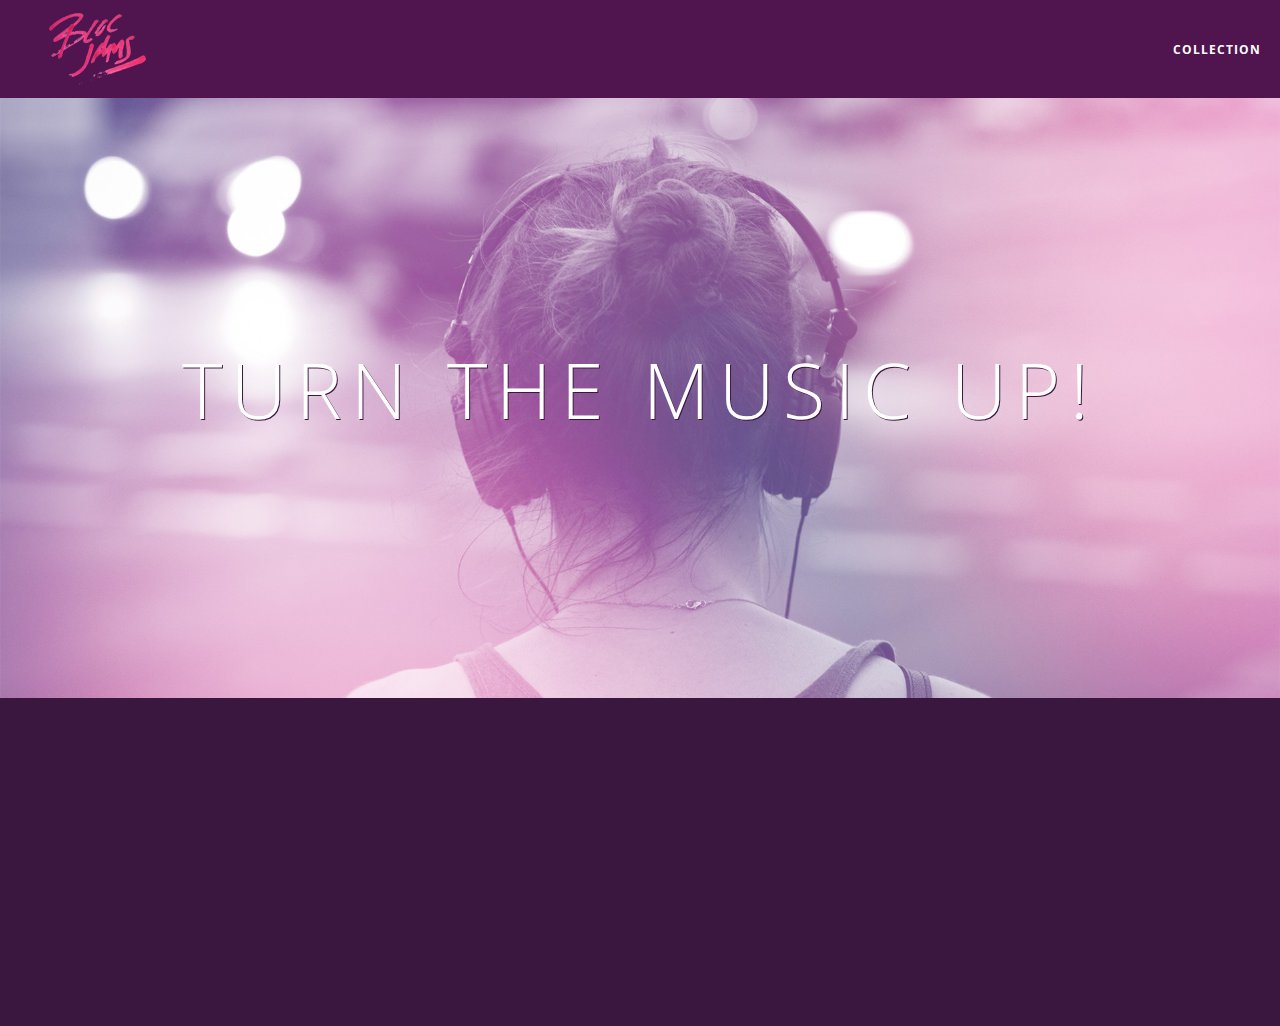
<file: index.html>
<!DOCTYPE html>
 <html>
     <head>
      <title>Bloc Jams</title>
      <meta name="viewport" content="width=device-width, initial-scale=1">
      <link rel="stylesheet" type="text/css"     href="http://fonts.googleapis.com/css?family=Open+Sans:400,800,600,700,300">
        <link rel="stylesheet" type="text/css"  href="http://code.ionicframework.com/ionicons/2.0.1/css/ionicons.min.css">
        <link rel="stylesheet" type="text/css" href="styles/normalize.css">
        <link rel="stylesheet" type="text/css" href="styles/main.css">
        <link rel="stylesheet" type="text/css" href="styles/landing.css">
    </head>
      <body class="landing">
        <nav class="navbar"> <!-- nav bar -->
          <a href="index.html" class="logo">
             <img src="assets/images/bloc_jams_logo.png" alt="bloc jams logo">
         </a>
         <div class="links-container">
             <a href="collection.html" class="navbar-link">collection</a>
         </div>
       </nav>
        <section class="hero-content"> <!-- hero content -->
          <h1 class="hero-title">Turn the music up!</h1>
       </section>
        <section class="selling-points container clearfix"> <!-- selling points -->
           <div class="point column third">
              <span class="ion-music-note"></span>
              <h5 class="point-title">Choose your music</h5>
              <p class="point-description">The world is full of music; why should you have to listen to music that someone else chose?</p>
            </div>
             <div class="point column third">
                 <span class="ion-radio-waves"></span>
                 <h5 class="point-title">Unlimited, streaming, ad-free</h5>
                 <p class="point-description">No arbitrary limits. No distractions.</p>
            </div>
             <div class="point column third">
                 <span class="ion-iphone"></span>
                 <h5 class="point-title">Mobile enabled</h5>
                 <p class="point-description">Listen to your music on the go. This streaming service is available on all mobile platforms.</p>
             </div>
          </section>
          <script src="https://code.jquery.com/jquery-2.1.3.min.js"></script>
          <script src="scripts/landing.js"></script>
        </body>
 </html>
</file>
<file: styles/main.css>
*, *::before, *::after {
     -moz-box-sizing: border-box;
     -webkit-box-sizing: border-box;
     box-sizing: border-box;
 }

html {
     height: 100%; /* makes sure our HTML takes up 100% of the browser window */
     font-size: 100%;
 }

 body {
     font-family: 'Open Sans'; /* sets our font to the "Open Sans" typeface */
     color: white;             /* sets the text color to white */
     min-height: 100%;         /* says the height of the body must be, at minimum, 100% of the window */
 }

.navbar {
    position: relative;
    padding: 0.5rem;
    /* #1 */
    background-color: rgba(101,18,95,0.5);
    /* #2 */
    z-index: 1;
}

.navbar .logo {
    position: relative; /* positioning will be explained in a resource */
    left: 2rem;
    cursor: pointer;  /* produces the finger-pointer icon when you hover over the logo */
}

.navbar .links-container {
    display: table;
    position: absolute;
    top: 0;
    right: 0;
    height: 100px;
    color: white;
}

.links-container .navbar-link {
    display: table-cell;
    position: relative;
    height: 100%;
    padding-left: 1rem;
    padding-right: 1rem;
    /* #3 */
    vertical-align: middle;
    color: white;
    font-size: 0.625rem;
    letter-spacing: 0.05rem;
    font-weight: 700;
    text-transform: uppercase;
    /* #4 */
    text-decoration: none;
    cursor: pointer;
}

  /* #5 */
.links-container .navbar-link:hover {
    color: rgb(233,50,117);
}
.links-container .navbar-link:active {
  color: rgb(233,50,117);
  background-color: white;
}

.container {
     margin: 0 auto;
     max-width: 64rem;
 }
 
 .container.narrow {
    max-width: 56rem;
}

/* Medium and small screens (640px) */
@media (min-width: 640px) {
    html { font-size: 112%; }/* Style information will go here */

    .column {
        float: left;
        padding-left: 1rem;
        padding-right: 1rem;
    }

    .column.full { width: 100%; }
    .column.two-thirds { width: 66.7%; }
    .column.half { width: 50%; }
    .column.third { width: 33.3%; }
    .column.fourth { width: 25%; }
    .column.flow-opposite { float: right; }
}

/* Large screens (1024px) */
@media (min-width: 1024px) {
   html { font-size: 120%; }/* Style information will go here */
}
.clearfix::after {
   content: ".";
   visibility: hidden;
   display: block;
   height: 0;
   clear: both;
}
body.collection {
    background-image: url(../assets/images/blurred_backgrounds/blur_bg_2.jpg);
    background-repeat: no-repeat;
    background-attachment: fixed;
    background-position: center center;
    background-size: cover;
}

.album-covers {
    position: relative;
}

.collection-album-container {
    position: relative;
    margin-top: 30px;
    margin-bottom: 20px;
    text-align: center;
}

.collection-album-container .caption {
    margin-top: 10px;
}

.collection-album-container .caption p {
    font-size: 1rem;
    font-weight: 300;
    color: rgba(255, 255, 255, 0.6);
}

.collection-album-container .caption p a {
    color: rgba(255, 255, 255, 0.6);
}

.collection-album-container .caption p a.album-name {
    color: white;
}

.collection-album-container img {
    width: 80%;
}
</file>
<file: styles/landing.css>
body.landing {
     background-color: rgb(58,23,63);
 }

 .hero-content {
     position: relative;
     min-height: 600px;
     background-image: url(../assets/images/bloc_jams_bg.jpg);
     background-repeat: no-repeat;
     background-position: center center;
     background-size: cover;
 }

 .hero-content .hero-title {
     position: absolute;
     top: 40%;
     -webkit-transform: translateY(-50%);
     -moz-transform: translateY(-50%);
     transform: translateY(-50%);
     width: 100%;
     text-align: center;
     font-size: 4rem;
     font-weight: 300;
     text-transform: uppercase;
     letter-spacing: 0.5rem;
     text-shadow: 1px 1px 0px rgb(58,23,63);
 }

 .selling-points {
     position: relative;
 }

 .point {
     position: relative;
     padding: 2rem;
     text-align: center;
     opacity: 0;
    -webkit-transform: scaleX(0.9) translateY(3rem);
    -moz-transform: scaleX(0.9) translateY(3rem);
    transform: scaleX(0.9) translateY(3rem);
    -webkit-transition: all .5s linear;
    -moz-transition: all .5s linear;
    transition: all .5s linear;
    -webkit-transition-delay: 0.2s;
    -moz-transition-delay: 0.2s;
    transition-delay: 0.2s;
 }

 .point .point-title {
     font-size: 1.25rem;
 }

 .ion-music-note,
 .ion-radio-waves,
 .ion-iphone {
     color: rgb(233,50,117);
     font-size: 5rem;
 }
</file>
